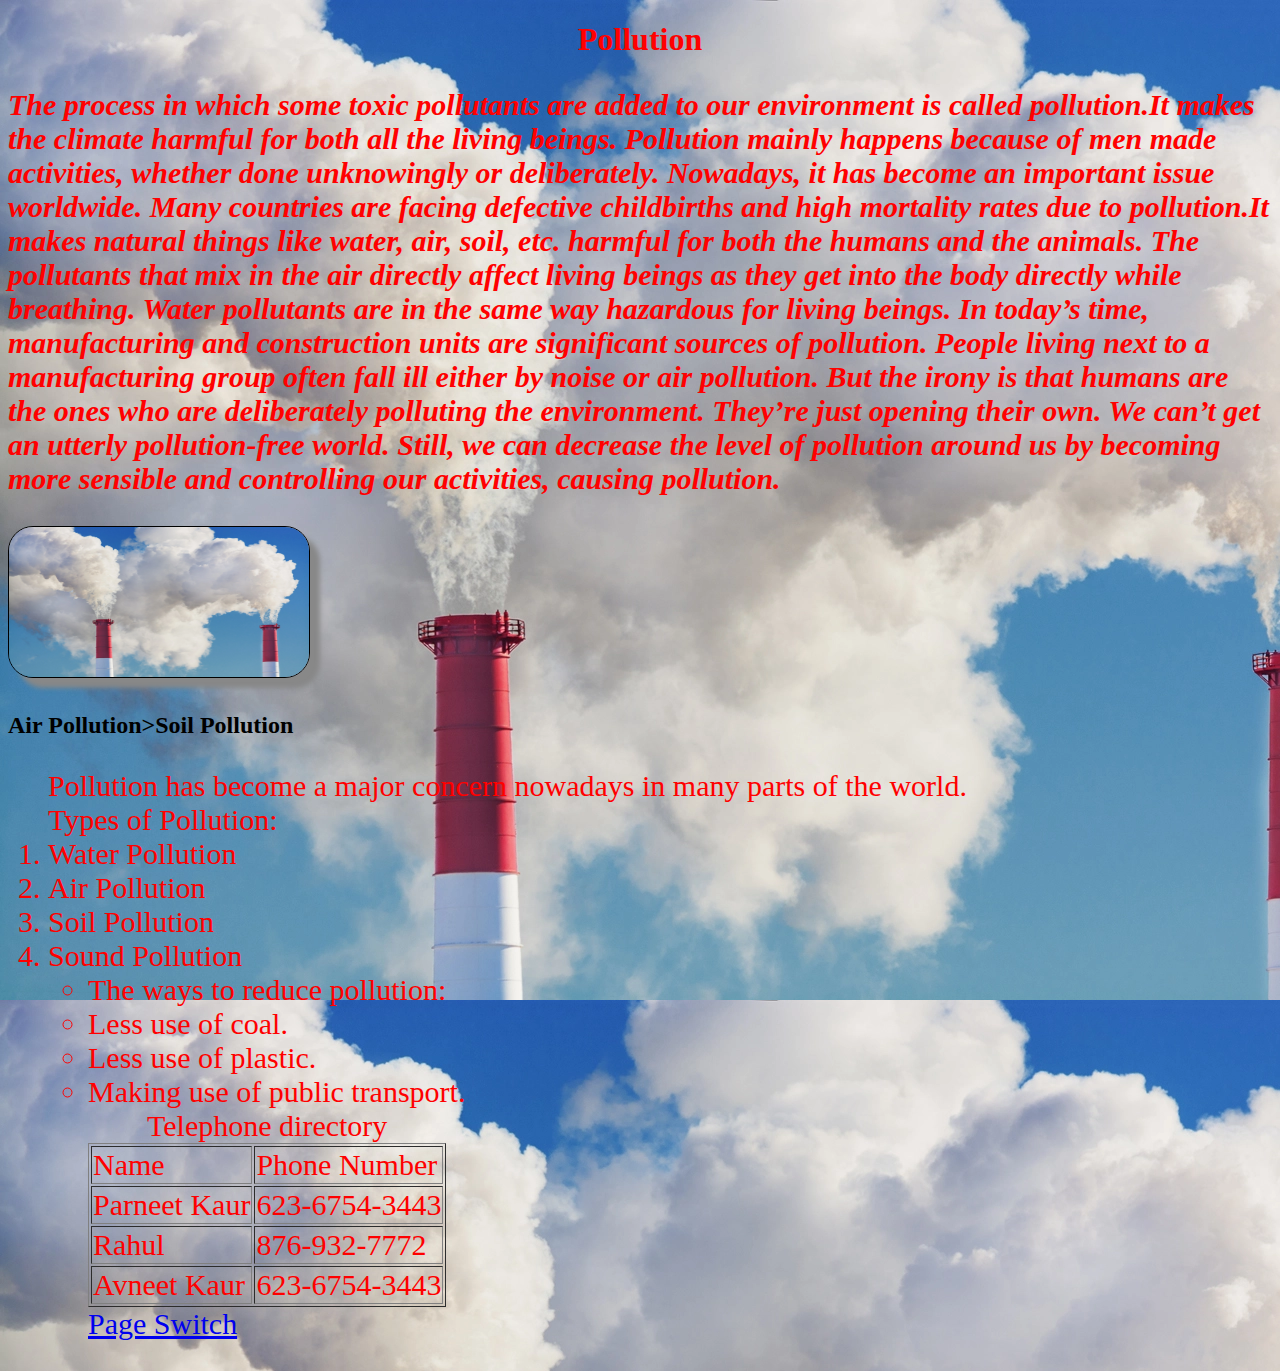
<file: index.html>
<!DOCTYPE html>
<html>
<head>
    <link rel="stylesheet" type="text/css" href="style.css">
    
    
    <title>Pollution</title>
<style>
    { background-image:url('image1.jpg');
     background-repeat:repeat-y;
     } 


.new {
    font-weight: bold;
    font-style: italic;
}
h1 {
   color: red;
   text-align: center;
}
p {
   font-family: verdana;
    font-size: 30px;
	color: red;
}
blockquote {
   font-family: verdana;
    font-size: 30px;
	color: red;
}
ol {
   font-family: verdana;
    font-size: 30px;
	color: red;
}	
ul {
   font-family: verdana;
    font-size: 30px;
	color: red;
}



</style>	
</head>
<body>
<h1> Pollution </h1>	
	
<p style="font-weight: bold; font-style: italic"> The process in which some toxic pollutants are added to our environment is called pollution.It makes the climate harmful for both all the living beings.
 Pollution mainly happens because of men made activities, whether done unknowingly or deliberately. Nowadays, it has become an important issue worldwide. Many countries are facing defective childbirths and high mortality rates due to pollution.It makes natural things like water, air, soil, etc. harmful for both the humans and the animals.
 The pollutants that mix in the air directly affect living beings as they get into the body directly while breathing. Water pollutants are in the same way hazardous for living beings.
 In today’s time, manufacturing and construction units are significant sources of pollution. People living next to a manufacturing group often fall ill either by noise or air pollution.
 But the irony is that humans are the ones who are deliberately polluting the environment. They’re just opening their own. We can’t get an utterly pollution-free world.
 Still, we can decrease the level of pollution around us by becoming more sensible and controlling our activities, causing pollution.</p>
 <img class="my-element" src="image1.jpg" alt="My Image" width="300" height="150" border="1">
<p class="new"; style="font-weight: bold; font-style: italic> The conclusion of this topic polution is that we should keep our surronding clean. </p> 
<blockquote cite "https://www.aplustopper.com/article-on-pollution/"> 
</blockquote>
<h2> Air Pollution&#62;Soil Pollution </h2>
<ol>
<div style = "color:red;"><!-- block element -->
    Pollution has become a major concern nowadays in many parts of the world. 
	<br>
	Types of Pollution:
</div>
<span style="color:red;"><li> Water Pollution </li>
                          <li>Air Pollution </li>
                          <li>Soil Pollution </li>
                          <li>Sound Pollution </li>						  </span>
			
 <ul>
    <li>The ways to reduce pollution:</li>
    <li>Less use of coal.</li>
    <li>Less use of plastic.</li>
    <li>Making use of public transport.</li>				
<body>
    <table border='1'>
        <caption>Telephone directory</caption>
        <tr>
            <td>Name</td> 
            <td> Phone Number</td>
        </tr>
        <tr>
            <td>Parneet Kaur</td>
            <td>623-6754-3443</td>
        </tr>
        <tr>
            <td>Rahul</td>
            <td>876-932-7772</td>
        </tr>
        <td>Avneet Kaur</td>
            <td>623-6754-3443</td>
        </tr>

    </table>
</body>
<a href="index_2.html">Page Switch</a>	
					  		
</body>
</html>
</file>
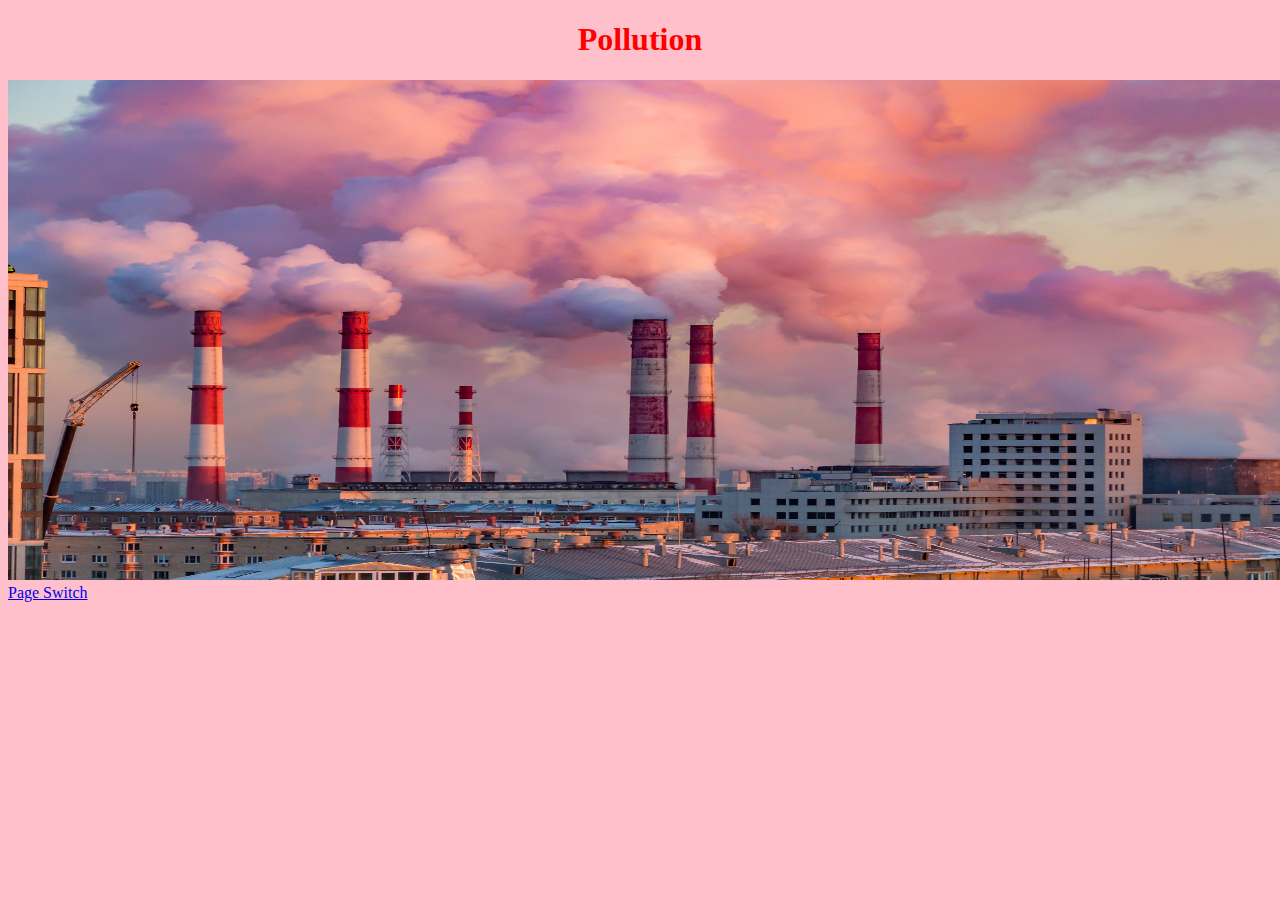
<file: index_2.html>
<!DOCTYPE html>
<html>
<head>
<meta charset="utf-8">
<title>My Web Page</title>
<style>
body {
    background-color:pink ;
}
h1 {
   color: red;
   text-align: center;
}
p {
   font-family: verdana;
    font-size: 30px;
	color: red;
}

</style>	
</head>
<body>
<h1> Pollution</h1>
 <img src="GettyImages-1098018152.jpg" width="1450" height="500" alt="GettyImages-1098018152.jpg">
 
 
<br>
<a href="index.html">Page Switch</a>    		
</body>
</html>
</file>
<file: style.css>
.new_css {
    font-weight: bold;
    font-style: italic;
  }
  
  body {
    background-image: url('image1.jpg');
    background-repeat: repeat-y;
  }
  
  .my-element {
    box-shadow: 10px 10px 5px #888888;
    border-radius: 25px
  }
</file>
